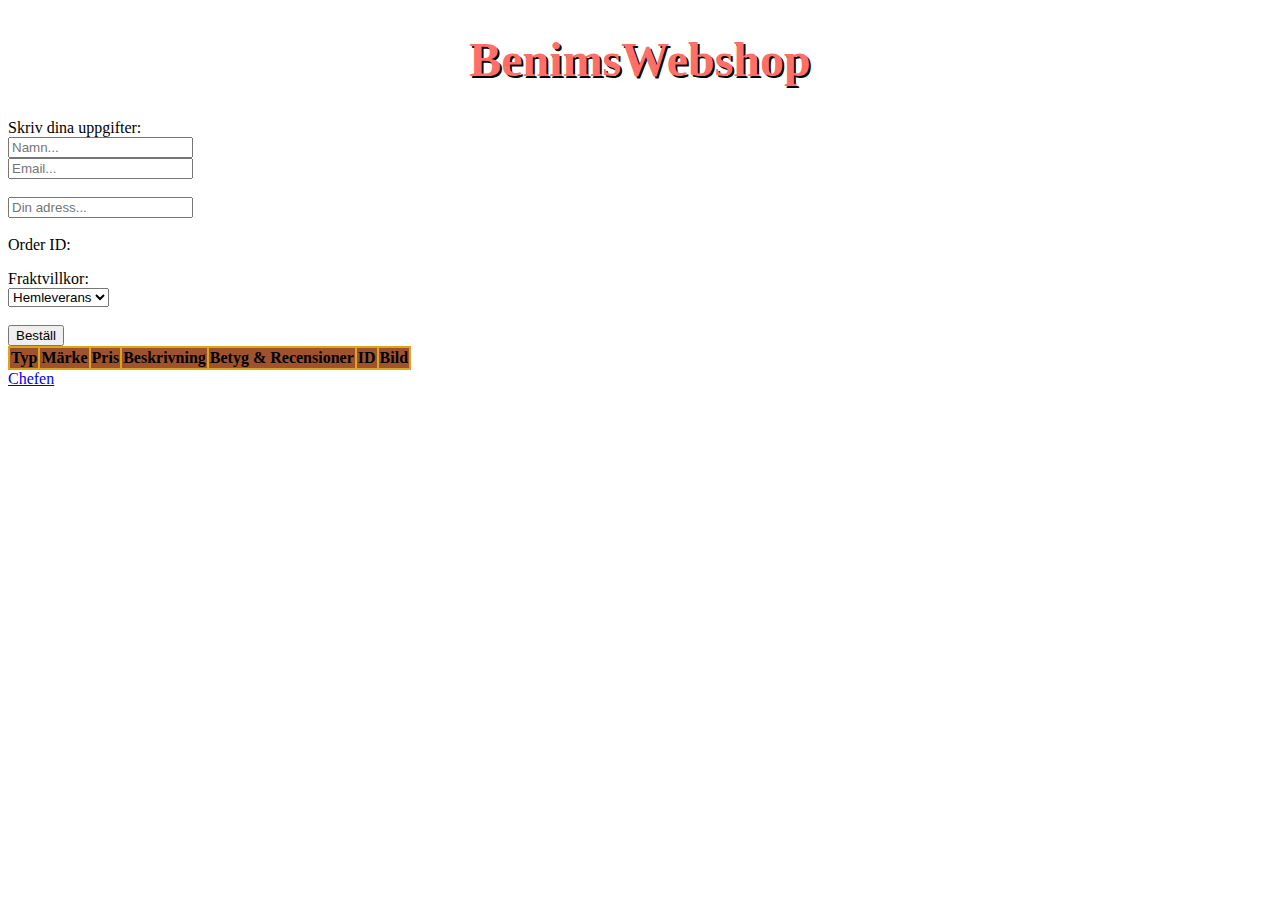
<file: index.html>
<!DOCTYPE html>
<html lang="sv">
<head>
    <meta charset="UTF-8">
    <meta http-equiv="X-UA-Compatible" content="IE=edge">
    <meta name="viewport" content="width=device-width, initial-scale=1.0">
    <link rel="stylesheet" href="style.css">
    <link href="https://cdn.jsdelivr.net/npm/bootstrap@5.3.0-alpha1/dist/css/bootstrap.min.css" rel="stylesheet" integrity="sha384-GLhlTQ8iRABdZLl6O3oVMWSktQOp6b7In1Zl3/Jr59b6EGGoI1aFkw7cmDA6j6gD" crossorigin="anonymous">
    <title>Shop</title>
</head>
<body>
    <h1>BenimsWebshop</h1>
    <style>
        h1 {
            font-family: "Rock Salt", cursive;
            font-size: 3rem;
            text-align: center;
            color: #ff6f69;
            text-shadow: 2px 2px #000;
        }
    </style>

    <form>
        <div class="mb-3">

    <label for="Namn" class="form-label">Skriv dina uppgifter:</label>
    <br>
    <input type="Text" name="Namn" id="NamnId" required placeholder="Namn...">
    </div>
    <input type="Email" name="Email" id="EmailId" required placeholder="Email...">
    <br><br>
    <input type="link" id="AdressId" required placeholder="Din adress...">
    <br><br>
    <label for="id">Order ID: </label>
    <p id="getOrderID" name="id"></p>
    <a href=""></a>


    <label>Fraktvillkor:</label>
    <br>
    <select name="Frakt" id="fraktId">
        <option value="Hemleverans">Hemleverans</option>
        <option value="Postombud">Postombud</option>
        <option value="Postskåp">Postskåp</option>
    </select>
</label>

<br><br>
<button class="btn btn-info" id="CheckId">Beställ</button>
</form>
    <div class="container">
        <table class="table table-bordered" >
            <thead class="table-dark" >
               
              <tr>
                <th scope="col">Typ</th>
                <th scope="col">Märke</th>
                <th scope="col">Pris</th>
                <th scope="col">Beskrivning</th>
                <th scope="col">Betyg & Recensioner</th>
                <th scope="col">ID</th>
                <th scope="col">Bild</th>
              </tr>
            </thead>
            <tbody id="Text">
            </tbody>
          </table>
    </div>
 
    <a href="product.html">Chefen</a>
    


    <script src="app.js"></script>
</body>
</html>
</file>
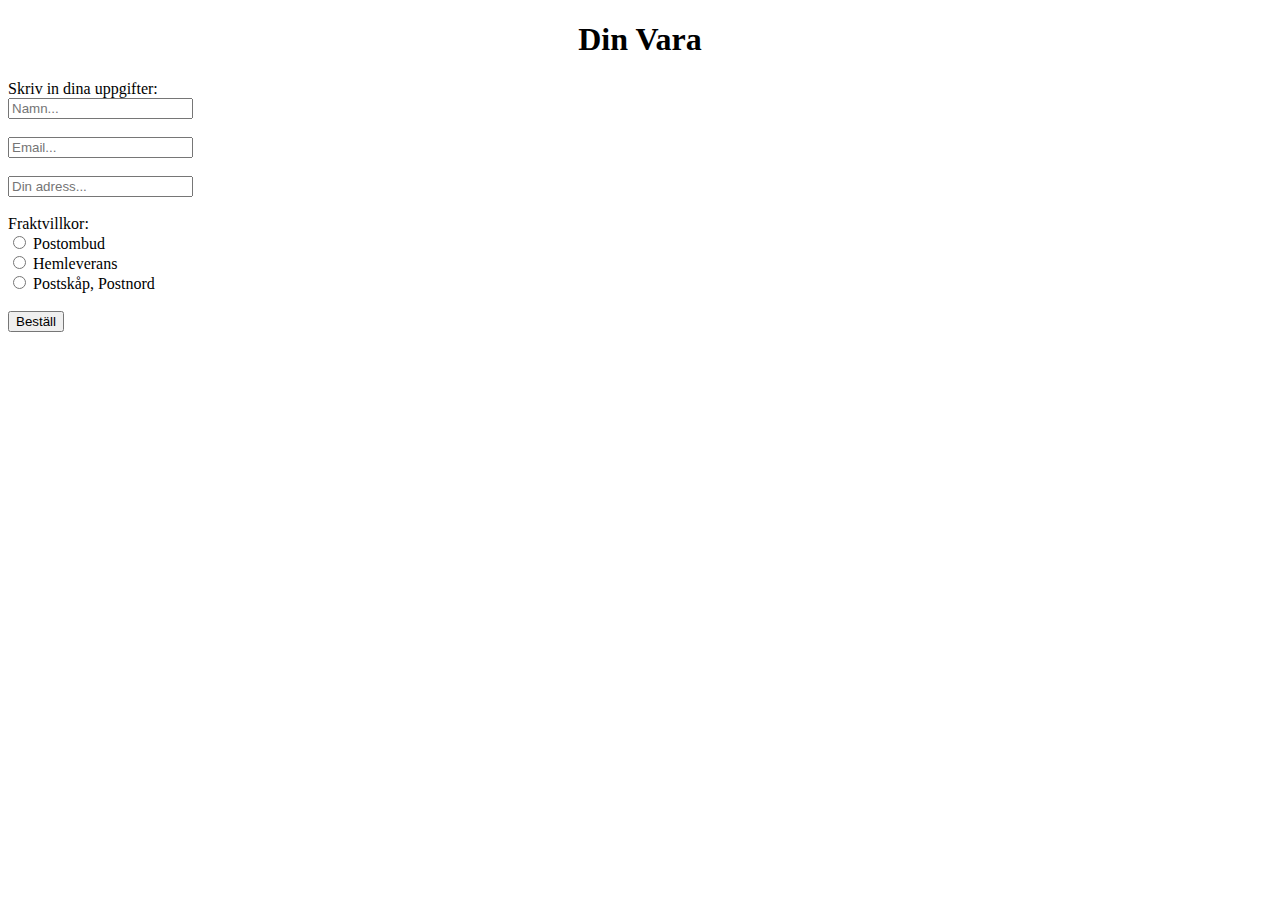
<file: shop.html>
<!DOCTYPE html>
<html lang="sv">
<head>
    <meta charset="UTF-8">
    <meta http-equiv="X-UA-Compatible" content="IE=edge">
    <meta name="viewport" content="width=device-width, initial-scale=1.0">
    <link rel="stylesheet" href="style.css">
    <title>Shop</title>
</head>
<body>
    <h1>Din Vara</h1>

    <form>
        <div class="mb-3">

    <label for="Ditt Namn" class="form-label">Skriv in dina uppgifter:</label>
    <br>
    <input type="text" name="Ditt Namn" id="Ditt Namn" required placeholder="Namn...">
    </div>
    <br>
    <input type="email" name="Email" id="" required placeholder="Email...">
    <br><br>
    <input type="link" required placeholder="Din adress...">
    <br><br>


    <label>Fraktvillkor:</label>
    <br>
    <input type="radio" id="frakt" name="frakt_namn" value="frakt_ombud">
    <label for="frakt_value">Postombud</label>
    <br>
    <input type="radio" name="frakt_namn" value="frakt_hem">
    <label for="frakt_hem">Hemleverans</label>
    <br>
    <input type="radio" name="frakt_namn" value="frakt_skap">
    <label for="frakt_skap">Postskåp, Postnord</label>
</label>

<br><br>

<button>Beställ</button>
</form>
    
</body>
</html>
</file>
<file: style.css>
img {
  width: 100%;
}
h1 {
    text-align: center;
}
table {
    background-color: #DAA520;
  }
  thead.table-dark th {
    background-color: #A0522D;;
  }
</file>
